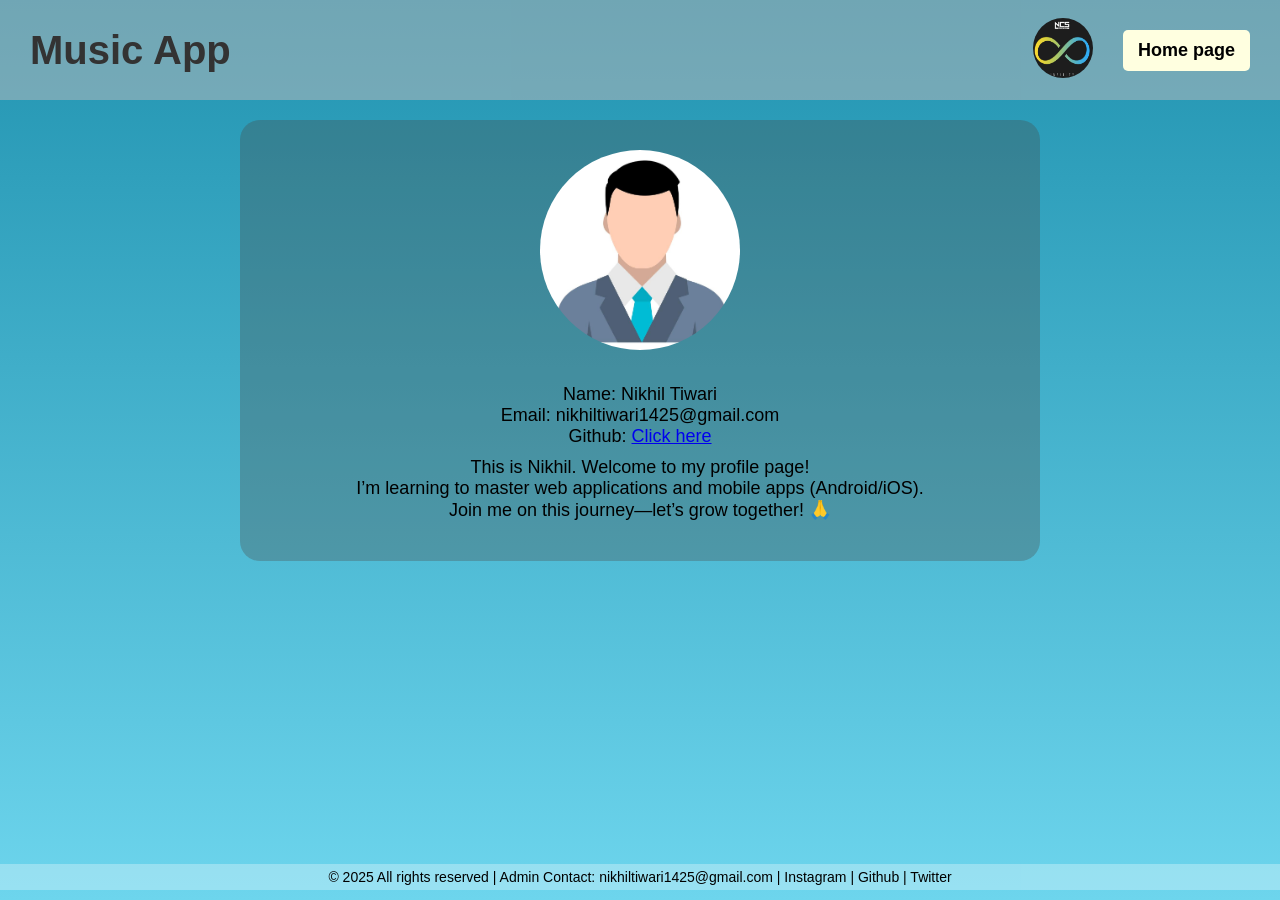
<file: About.html>
<!DOCTYPE html>
<html lang="en">

<head>
  <meta charset="UTF-8">
  <meta name="viewport" content="width=device-width, initial-scale=1.0">
  <title>About</title>
  <style>
    * {
      margin: 0;
      padding: 0;
      box-sizing: border-box;
    }

    html,
    body {
      height: 100%;
      width: 100%;
      font-family: 'Lucida Sans', 'Lucida Sans Regular', 'Lucida Grande', 'Lucida Sans Unicode', Geneva, Verdana, sans-serif;
    }

    .about {
      min-height: 100vh;
      width: 100%;
      background-image: linear-gradient(to bottom, #2193b0, #6dd5ed);
      display: flex;
      flex-direction: column;
      align-items: center;
      padding-top: 120px;
    }

    .main_page {
      height: 100px;
      width: 100%;
      position: fixed;
      top: 0;
      background: rgba(192, 185, 185, 0.5);
      display: flex;
      justify-content: space-between;
      align-items: center;
      padding: 0 30px;
      z-index: 10;
    }

    .main_page h2 {
      font-size: 40px;
      color: #333;
    }

    .main_page ul {
      display: flex;
      align-items: center;
      list-style: none;
    }

    .main_page ul img {
      height: 60px;
      width: 60px;
      border-radius: 50%;
      cursor: pointer;
      margin-right: 20px;
    }

    .main_page ul li {
      background: lightyellow;
      border-radius: 5px;
      padding: 10px 15px;
      margin-left: 10px;
      font-size: 18px;
      transition: all 0.3s ease;
    }

    .main_page ul li:hover {
      background: lightcyan;
    }

    .main_page ul li:active {
      transform: scale(0.95);
    }

    .main_page ul li a {
      text-decoration: none;
      color: black;
      font-weight: 600;
    }

    .main_page ul li a:hover {
      color: blue;
    }

    .about_info {
      background-color: rgba(73, 68, 62, 0.3);
      padding: 30px;
      border-radius: 20px;
      width: 80%;
      max-width: 800px;
      text-align: center;
      position: relative;
    }

    .about_info img {
      height: 200px;
      width: 200px;
      border-radius: 50%;
      margin-bottom: 20px;
      transition: transform 0.3s ease;
      position: relative;
    }

    /* Hover cross effect
    .about_info img::after {
      content: "✖";
      position: absolute;
      top: 5px;
      right: 5px;
      background: rgba(0, 0, 0, 0.6);
      color: white;
      padding: 5px 8px;
      border-radius: 50%;
      font-size: 16px;
      opacity: 0;
      transition: opacity 0.3s ease;
    }

    .about_info img:hover::after {
      opacity: 1;
    } */

    .about_info p {
      font-size: 18px;
      color: black;
      margin: 10px 0;
      font-weight: 500;
    }

    .footer {
      width: 100%;
      text-align: center;
      position: fixed;
      bottom: 10px;
      font-size: 14px;
      background-color: rgba(255, 255, 255, 0.3);
      padding: 5px 0;
    }

    @media only screen and (max-width: 430px) {
      .main_page {
        flex-direction: column;
        height: auto;
        padding: 10px;
      }

      .main_page h2 {
        font-size: 28px;
      }

      .about_info img {
        height: 150px;
        width: 150px;
      }

      .about_info {
        padding: 20px;
      }

      .footer {
        font-size: 12px;
      }
    }
  </style>
</head>

<body>
  <div class="about">
    <nav class="main_page">
      <h2>Music App</h2>
      <ul>
        <a href="index.html"><img src="images/ncss.png" alt="Logo"></a>
        <li><a href="index.html">Home page</a></li>
      </ul>
    </nav>
    <div class="about_info">
      <img src="images/image.png" alt="User Image">
      <p>Name: Nikhil Tiwari <br>
        Email: nikhiltiwari1425@gmail.com <br>
        Github: <a href="https://github.com/nikhil-tiwari1419">Click here</a>
      </p>
      <p>This is Nikhil. Welcome to my profile page!<br>
        I’m learning to master web applications and mobile apps (Android/iOS).<br>
        Join me on this journey—let’s grow together! 🙏</p>
    </div>
    <div class="footer">
      &copy; 2025 All rights reserved | Admin Contact: nikhiltiwari1425@gmail.com | Instagram | Github | Twitter 
    </div>
  </div>
</body>

</html>
</file>
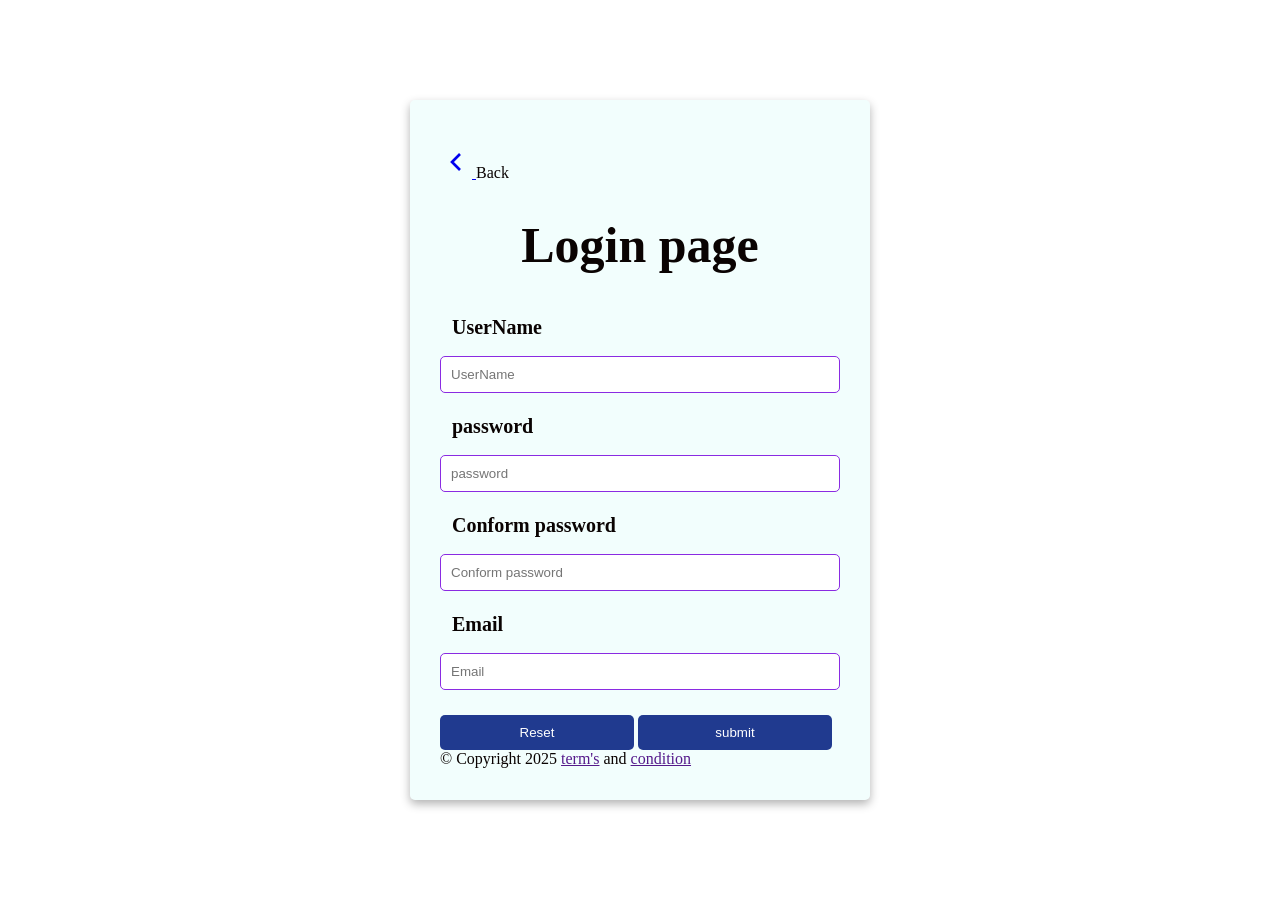
<file: login.html>
<!DOCTYPE html>
<html lang="en">

<head>
    <meta charset="UTF-8">
    <meta name="viewport" content="width=device-width, initial-scale=1.0">
    <title>Login page</title>
    <style>
        body {
            margin: 0;
            padding: 0;
            display: flex;
            justify-content: center;
            align-items: center;
            background: linear-gradient(90deg, rgb(110, 122, 230), #cf99e9, #7a90b9, #a87dcf);
            color: azure;
            font-family: Cambria, Cochin, Georgia, Times, 'Times New Roman';
            height: 100vh;
            background-image: url(https://media.istockphoto.com/id/540099260/photo/musical-notes-background.webp?a=1&b=1&s=612x612&w=0&k=20&c=t9mxF5UUztKhRibT3FLOJ8c3KIeO7mxWCqXcn2tRTaU=);
            background-size: cover;
        }

        .child {
            background-color: rgba(191, 248, 245, 0.212);
            background-image: url(https://plus.unsplash.com/premium_photo-1677583195355-6228c24541a1?q=80&w=735&auto=format&fit=crop&ixlib=rb-4.1.0&ixid=M3wxMjA3fDB8MHxwaG90by1wYWdlfHx8fGVufDB8fHx8fA%3D%3D);
            background-size: cover;
            /* background-position:center; */
            color: rgb(10, 3, 2);
            padding: 30px;
            border-radius: 5px;
            box-shadow: 0 4px 10px rgba(0, 0, 0, 0.3);
            width: 90%;
            height: 640px;
            max-width: 400px;
        }

        .child h1 {
            text-align: center;
            font-size: 50px;
            margin-bottom: 20px;
        }

        form {
            display: flex;
            flex-direction: column;
        }

        label {
            margin-top: 10px;
            padding: 12px;
            font-weight: bold;
            font-size: 20px;

        }

        input[type="text"],
        input[type="password"] {
            padding: 10px;
            margin-top: 5px;
            border: 1px solid blueviolet;
            border-radius: 5px;
        }

        input[type="email"] {
            padding: 10px;
            margin-top: 5px;
            border: 1px solid blueviolet;
            border-radius: 5px;
        }

        /* .buttons {
            display: flex;
            justify-content: space-between;
            margin-top: 20px;
        } */

        input[type="reset"],
        button {
            padding: 10px;
            width: 48.5%;
            border: none;
            margin-top: 25px;
            border-radius: 5px;
            background: #203a8f;
            color: white;
            cursor: pointer;
            transition: background-color 0.3s ease;
        }

        input[type="reset"]:hover,
        button:hover {
            background: #4b1664;

        }

        @media screen and (max-width:480px) {
            .child {
                max-width: 300px;
                /* height:500px; */
            }

        }
    </style>
</head>

<body>

    <div class="child">
        <p><a href="index.html"><svg xmlns="http://www.w3.org/2000/svg" width="32" height="32" fill="none"
                    stroke="currentColor" stroke-width="2" viewBox="0 0 24 24">
                    <path d="M15 18l-6-6 6-6" />
                </svg>
            </a>Back</p>
        <h1>Login page</h1>
        <form>
            <label for="login">UserName</label>
            <input type="text" name="UserName" placeholder="UserName" required>

            <label for="password"> password</label>
            <input type="password" name="password" placeholder="password" required>

            <label for="Cpassword">Conform password </label>
            <input type="password" name="Cpassword" placeholder="Conform password" required>

            <label for="email">Email</label>
            <input type="email" name="email" placeholder="Email" required>

            <div>
                <input type="reset" value="Reset">
                <button type="submit">submit</button>
            </div>
        </form>
        &copy Copyright 2025 <a href="">term's</a> and <a href="">condition</a>
    </div>
</body>

</html>
</file>
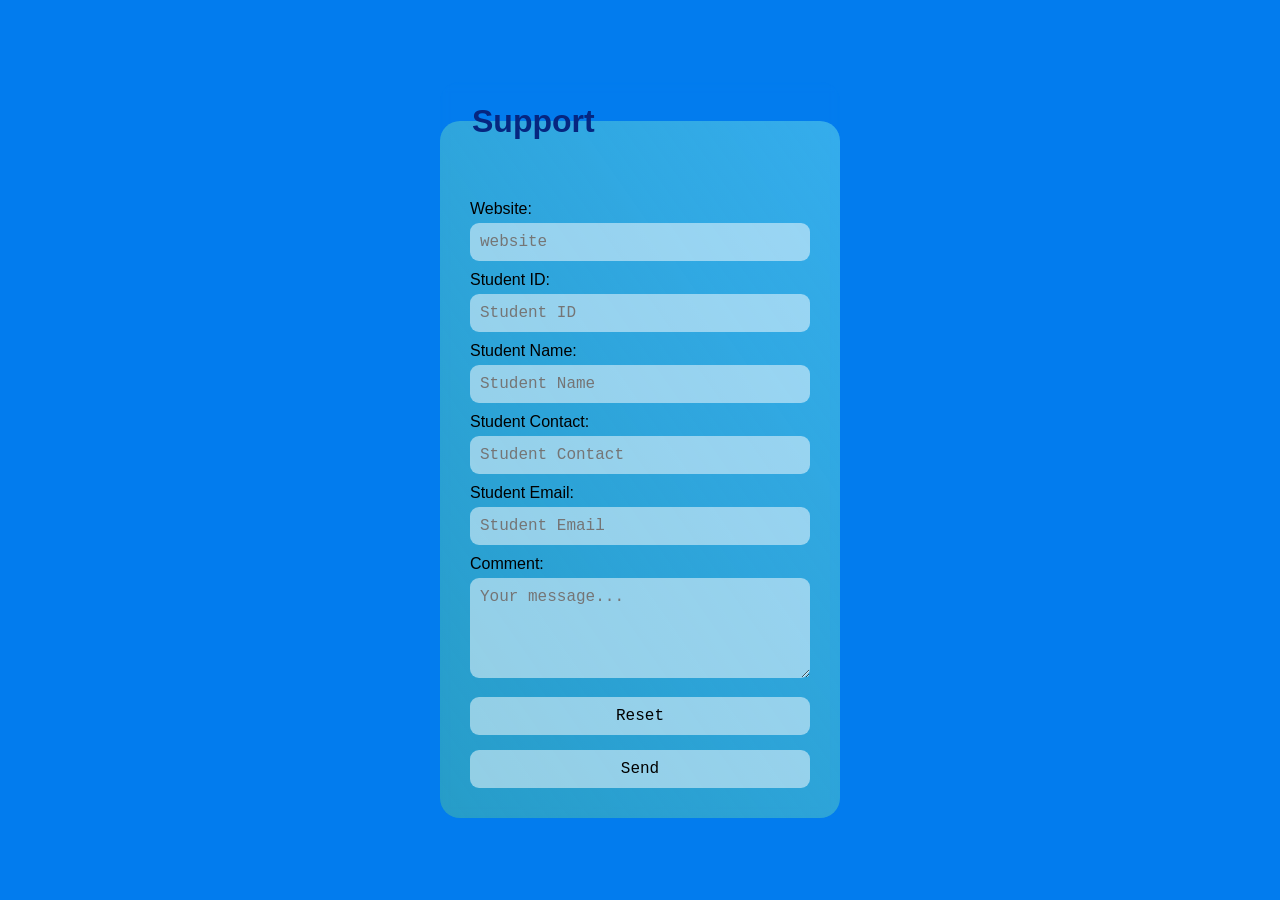
<file: support.html>
<!DOCTYPE html>
<html lang="en">

<head>
  <meta charset="UTF-8">
  <meta name="viewport" content="width=device-width, initial-scale=1.0">
  <title>Music Playlist - Support</title>
  <style>
    * {
      box-sizing: border-box;
    }

    body {
      font-family: Geneva, Verdana, sans-serif;
      display: flex;
      justify-content: center;
      align-items: center;
      height: 100vh;
      margin: 0;
      padding: 0;
      background-size: cover;
      background-color: #027cee;
      background-image: url('https://img.freepik.com/free-vector/guitar-musician-cartoon-with-music-melody-symbols_1308-103095.jpg?ga=GA1.1.771888595.1747663415&semt=ais_hybrid&w=740');
    }

    fieldset {
      width: 90%;
      max-width: 400px;
      padding: 30px;
      border: none;
      border-radius: 20px;
      backdrop-filter: blur(5px);
      background: linear-gradient(55deg, #8cf76244, #57cdeb9a);
    }

    fieldset h1 {
      font-size: 32px;
      margin-bottom: 20px;
      color: rgb(6, 38, 128);
    }

    label {
      display: block;
      text-align: left;
      margin-top: 10px;
      margin-bottom: 5px;
      font-size: 16px;
    }

    input[type="text"],
    textarea {
      width: 100%;
      padding: 10px;
      font-size: 16px;
      font-family: "Courier New", monospace;
      border: none;
      border-radius: 9px;
      background: rgba(255, 255, 255, 0.5);
    }

    input[type="text"]:hover,
    textarea:hover {
      box-shadow: 0 0 8px rgba(235, 231, 8, 0.884);
      color: rgb(13, 33, 124);
    }

    textarea {
      height: 100px;
      resize: vertical;
    }

    .btn,
    input[type="reset"] {
      width: 100%;
      padding: 10px;
      margin-top: 15px;
      font-size: 16px;
      font-family: "Courier New", monospace;
      background: rgba(255, 255, 255, 0.5);
      border: none;
      border-radius: 9px;
      cursor: pointer;
    }

    .btn:hover,
    input[type="reset"]:hover {
      box-shadow: 0 0 8px rgba(235, 231, 8, 0.884);
      color: rgb(13, 33, 124);
    }

    .btn:active {
      transform: translateY(2px);
      box-shadow: 0 2px 3px rgba(0, 0, 0, 0.3);
    }

    @media (max-width: 480px) {
      fieldset {
        padding: 20px;
      }

      input,
      textarea {
        font-size: 14px;
        padding: 8px;
      }

      h1 {
        font-size: 24px;
      }

      label {
        font-size: 14px;
      }

      .btn,
      input[type="reset"] {
        font-size: 14px;
      }
    }
  </style>
</head>

<body>
  <fieldset>
    <legend>
      <h1>Support</h1>
    </legend>
    <form action="issue.php" method="post">
      <label for="website">Website:</label>
      <input type="text" name="website" id="website" placeholder="website" required>

      <label for="studentid">Student ID:</label>
      <input type="text" name="studentid" id="studentid" placeholder="Student ID" required>

      <label for="studentname">Student Name:</label>
      <input type="text" name="studentname" id="studentname" placeholder="Student Name" required>

      <label for="studentcontact">Student Contact:</label>
      <input type="text" name="studentcontact" id="studentcontact" placeholder="Student Contact" required>

      <label for="studentemail">Student Email:</label>
      <input type="text" name="studentemail" id="studentemail" placeholder="Student Email" required>

      <label for="comment">Comment:</label>
      <textarea name="comment" id="comment" placeholder="Your message..." required></textarea>

      <input type="reset" value="Reset">
      <button type="submit" class="btn">Send</button>
    </form>
  </fieldset>
</body>

</html>
</file>
